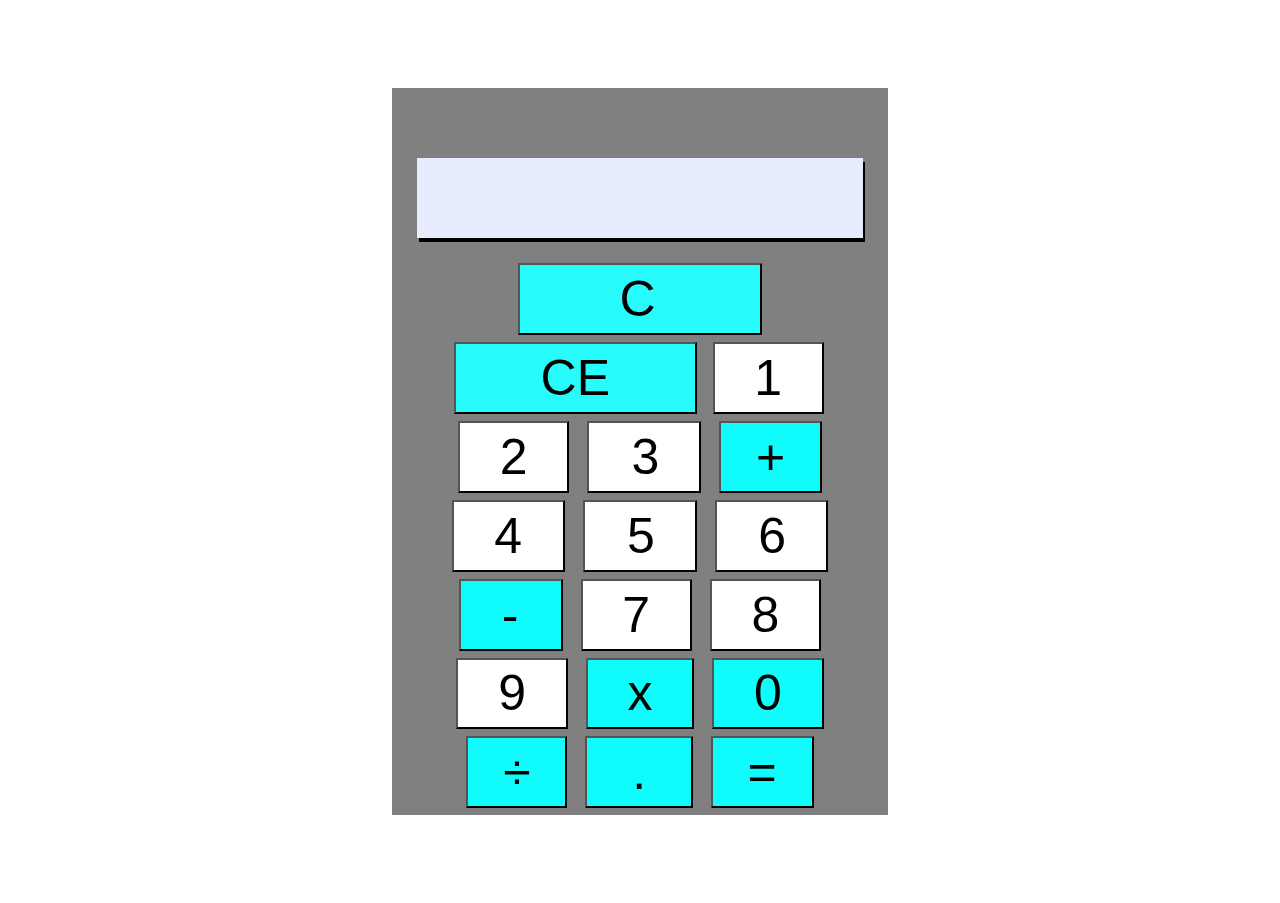
<file: index.html>
<!Doctype html>
<html>
    <head>
        <title>calculator</title>
        <link href="calculator.css" rel="stylesheet" type="text/css">
    </head>
    <body>
            <span id="equation"></span>
            <center>
              <div class="container">
                <div class="display">
                </div>
                <div class="buttons">
                  <div id="solar"></div>
                  <button class="metabut" id="clear">C</button>
                  <button class="metabut" id="cancel">CE</button>
                  <button class="button" id="one">1</button>
                  <button class="button" id="two">2</button>
                  <button class="button" id="three">3</button>
                  <button class="operator" id="add">+</button>
                  <button class="button" id="four">4</button>
                  <button class="button" id="five">5</button>
                  <button class="button" id="six">6</button>
                  <button class="operator" id="subtract">-</button>
                  <button class="button" id="seven">7</button>
                  <button class="button" id="eight">8</button>
                  <button class="button" id="nine">9</button>
                  <button class="operator" id="multiply">x</button>
                  <button class="button" id="zero">0</button>
                  <button class="operator" id="divide">÷</button>
                  <button class="button" id="decimal">.</button>
                  <button class="equals" id="equals">=</button>
                </div>
              </div>
            </center>
        <script src="./calculator.js"></script>
    </body>
</html>
</file>
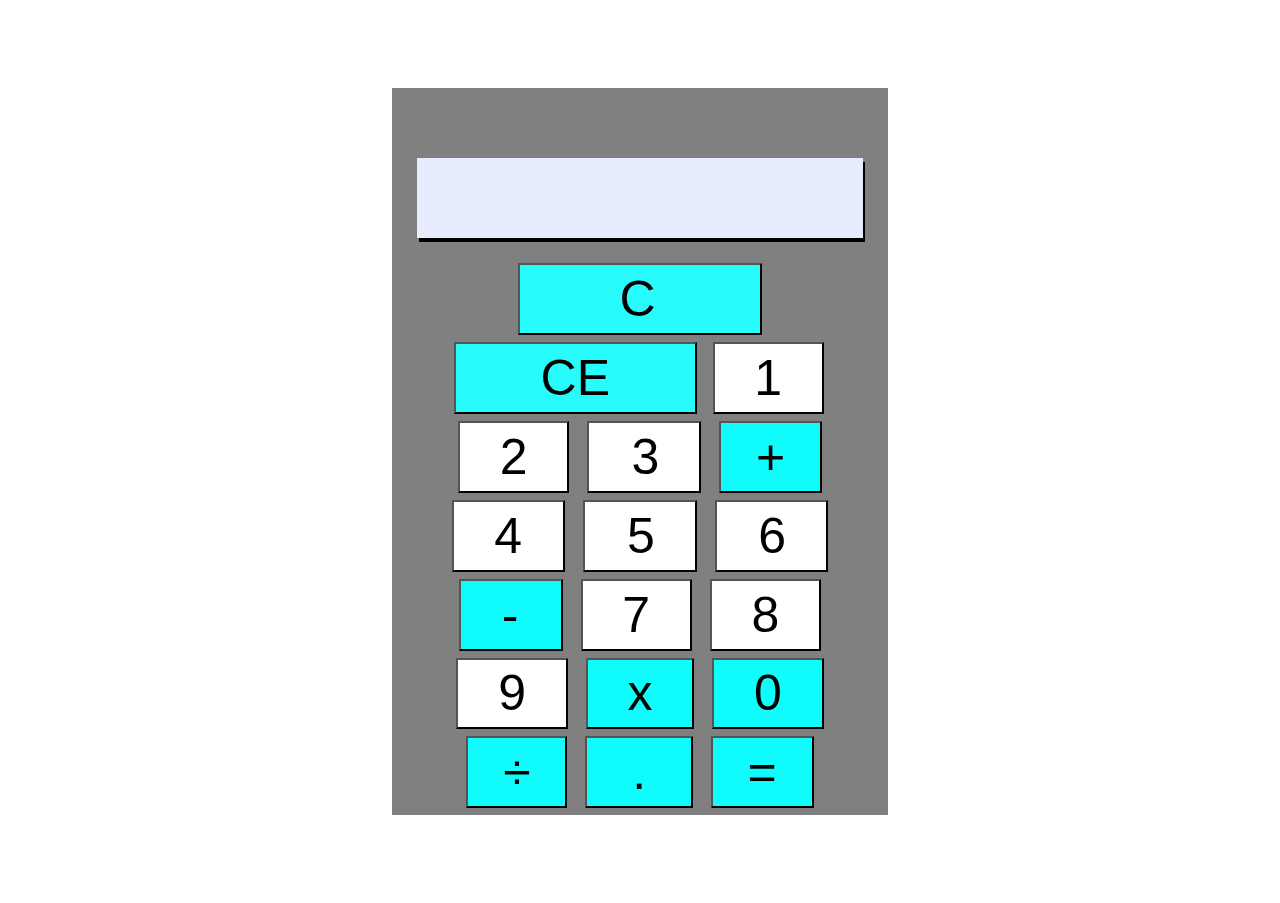
<file: calculator.html>
<!Doctype html>
<html>
    <head>
        <title>calculator</title>
        <link href="calculator.css" rel="stylesheet" type="text/css">
    </head>
    <body>
            <span id="equation"></span>
            <center>
              <div class="container">
                <div class="display">
                </div>
                <div class="buttons">
                  <div id="solar"></div>
                  <button class="metabut" id="clear">C</button>
                  <button class="metabut" id="cancel">CE</button>
                  <button class="button" id="one">1</button>
                  <button class="button" id="two">2</button>
                  <button class="button" id="three">3</button>
                  <button class="operator" id="add">+</button>
                  <button class="button" id="four">4</button>
                  <button class="button" id="five">5</button>
                  <button class="button" id="six">6</button>
                  <button class="operator" id="subtract">-</button>
                  <button class="button" id="seven">7</button>
                  <button class="button" id="eight">8</button>
                  <button class="button" id="nine">9</button>
                  <button class="operator" id="multiply">x</button>
                  <button class="button" id="zero">0</button>
                  <button class="operator" id="divide">÷</button>
                  <button class="button" id="decimal">.</button>
                  <button class="equals" id="equals">=</button>
                </div>
              </div>
            </center>
        <script src="./calculator.js"></script>
    </body>
</html>
</file>
<file: calculator.css>
body {
    margin: 40px;
    padding: 48px;
  }
  
  .display {
    background-color: rgb(231, 237, 255);
    font-family: 40px;
    padding-left: 40px;
    padding-bottom: 40px;
    padding-right: 40px;
    padding-top: 40px;
    margin: 25px;
    box-shadow: 2px 4px;
    font-size: 45px;
    font-family: helvatica;
  }
  
  .container {
    background-color: gray;
    padding-top: 45px;
    width: 45%;
  }
  
  button {
    font-size: 50px;
  }
  
  #add {
    background-color: rgb(16, 251, 251);
    padding-top: 1%;
    padding-bottom: 1%;
    padding-left: 7%;
    padding-right: 7%;
    margin-left: 7px;
    margin-right: 7px;
    margin-bottom: 7px;
  }
  
  #subtract {
    background-color: rgb(16, 251, 251);
    padding-top: 1%;
    padding-bottom: 1%;
    padding-left: 8.2%;
    padding-right: 8.5%;
    margin-left: 7px;
    margin-right: 7px;
    margin-bottom: 7px;
  }
  
  #multiply {
    background-color: rgb(16, 251, 251);
    padding-top: 1%;
    padding-bottom: 1%;
    padding-left: 8%;
    padding-right: 8%;
    margin-left: 7px;
    margin-right: 7px;
    margin-bottom: 7px;
  }
  
  #divide {
    background-color: rgb(16, 251, 251);
    padding-top: 1%;
    padding-bottom: 1%;
    padding-left: 7%;
    padding-right: 7%;
    margin-left: 7px;
    margin-right: 7px;
    margin-bottom: 7px;
  }
  
  #decimal {
    background-color: rgb(16, 251, 251);
    padding-top: 1%;
    padding-bottom: 1%;
    padding-left: 9%;
    padding-right: 9%;
    margin-left: 7px;
    margin-right: 7px;
    margin-bottom: 7px;
  }
  
  #zero {
    background-color: rgb(16, 251, 251);
    padding-top: 1%;
    padding-bottom: 1%;
    padding-left: 8%;
    padding-right: 8%;
    margin-left: 7px;
    margin-right: 7px;
    margin-bottom: 7px;
  }
  
  #equals {
    background-color: rgb(16, 251, 251);
    padding-top: 1%;
    padding-bottom: 1%;
    padding-left: 7%;
    padding-right: 7%;
    margin-left: 7px;
    margin-right: 7px;
    margin-bottom: 7px;
  }
  
  #one {
    background-color: rgb(255, 255, 255);
    margin-left: 7px;
    margin-right: 7px;
    margin-bottom: 6px;
    padding-right: 8%;
    padding-left: 8%;
    padding-top: 1%;
    padding-bottom: 1%;
  }
  
  #two {
    background-color: rgb(255, 255, 255);
    margin-left: 7px;
    margin-right: 7px;
    margin-bottom: 7px;
    padding-right: 8%;
    padding-left: 8%;
    padding-top: 1%;
    padding-bottom: 1%;
  }
  
  #three {
    background-color: rgb(255, 255, 255);
    margin-left: 7px;
    margin-right: 7px;
    margin-bottom: 7px;
    padding-right: 8%;
    padding-left: 8.5%;
    padding-top: 1%;
    padding-bottom: 1%;
  }
  
  #four {
    background-color: rgb(255, 255, 255);
    margin-left: 7px;
    margin-right: 7px;
    margin-bottom: 7px;
    padding-right: 8.2%;
    padding-left: 8.1%;
    padding-top: 1%;
    padding-bottom: 1%;
  }
  
  #five {
    background-color: rgb(255, 255, 255);
    margin-left: 7px;
    margin-right: 7px;
    margin-bottom: 7px;
    padding-right: 8%;
    padding-left: 8.5%;
    padding-top: 1%;
    padding-bottom: 1%;
  }
  
  #six {
    background-color: rgb(255, 255, 255);
    margin-left: 7px;
    margin-right: 7px;
    margin-bottom: 7px;
    padding-right: 8%;
    padding-left: 8.4%;
    padding-top: 1%;
    padding-bottom: 1%;
  }
  
  #seven {
    background-color: rgb(255, 255, 255);
    margin-left: 7px;
    margin-right: 7px;
    margin-bottom: 7px;
    padding-right: 8%;
    padding-left: 8%;
    padding-top: 1%;
    padding-bottom: 1%;
  }
  
  #eight {
    background-color: rgb(255, 255, 255);
    margin-left: 7px;
    margin-right: 7px;
    margin-bottom: 7px;
    padding-right: 8%;
    padding-left: 8%;
    padding-top: 1%;
    padding-bottom: 1%;
  }
  
  #nine {
    background-color: rgb(255, 255, 255);
    margin-left: 7px;
    margin-right: 7px;
    margin-bottom: 7px;
    padding-right: 8%;
    padding-left: 8%;
    padding-top: 1%;
    padding-bottom: 1%;
  }
  
  #clear {
    background-color: rgb(40, 251, 251);
    margin-left: 5px;
    margin-right: 5px;
    margin-bottom: 7px;
    padding-right: 21%;
    padding-left: 20%;
    padding-top: 1%;
    padding-bottom: 1%;
  }
  
  #cancel {
    background-color: rgb(40, 251, 251);
    margin-left: 5px;
    margin-right: 5px;
    margin-bottom: 7px;
    padding-right: 17%;
    padding-left: 17%;
    padding-top: 1%;
    padding-bottom: 1%;
  }
</file>
